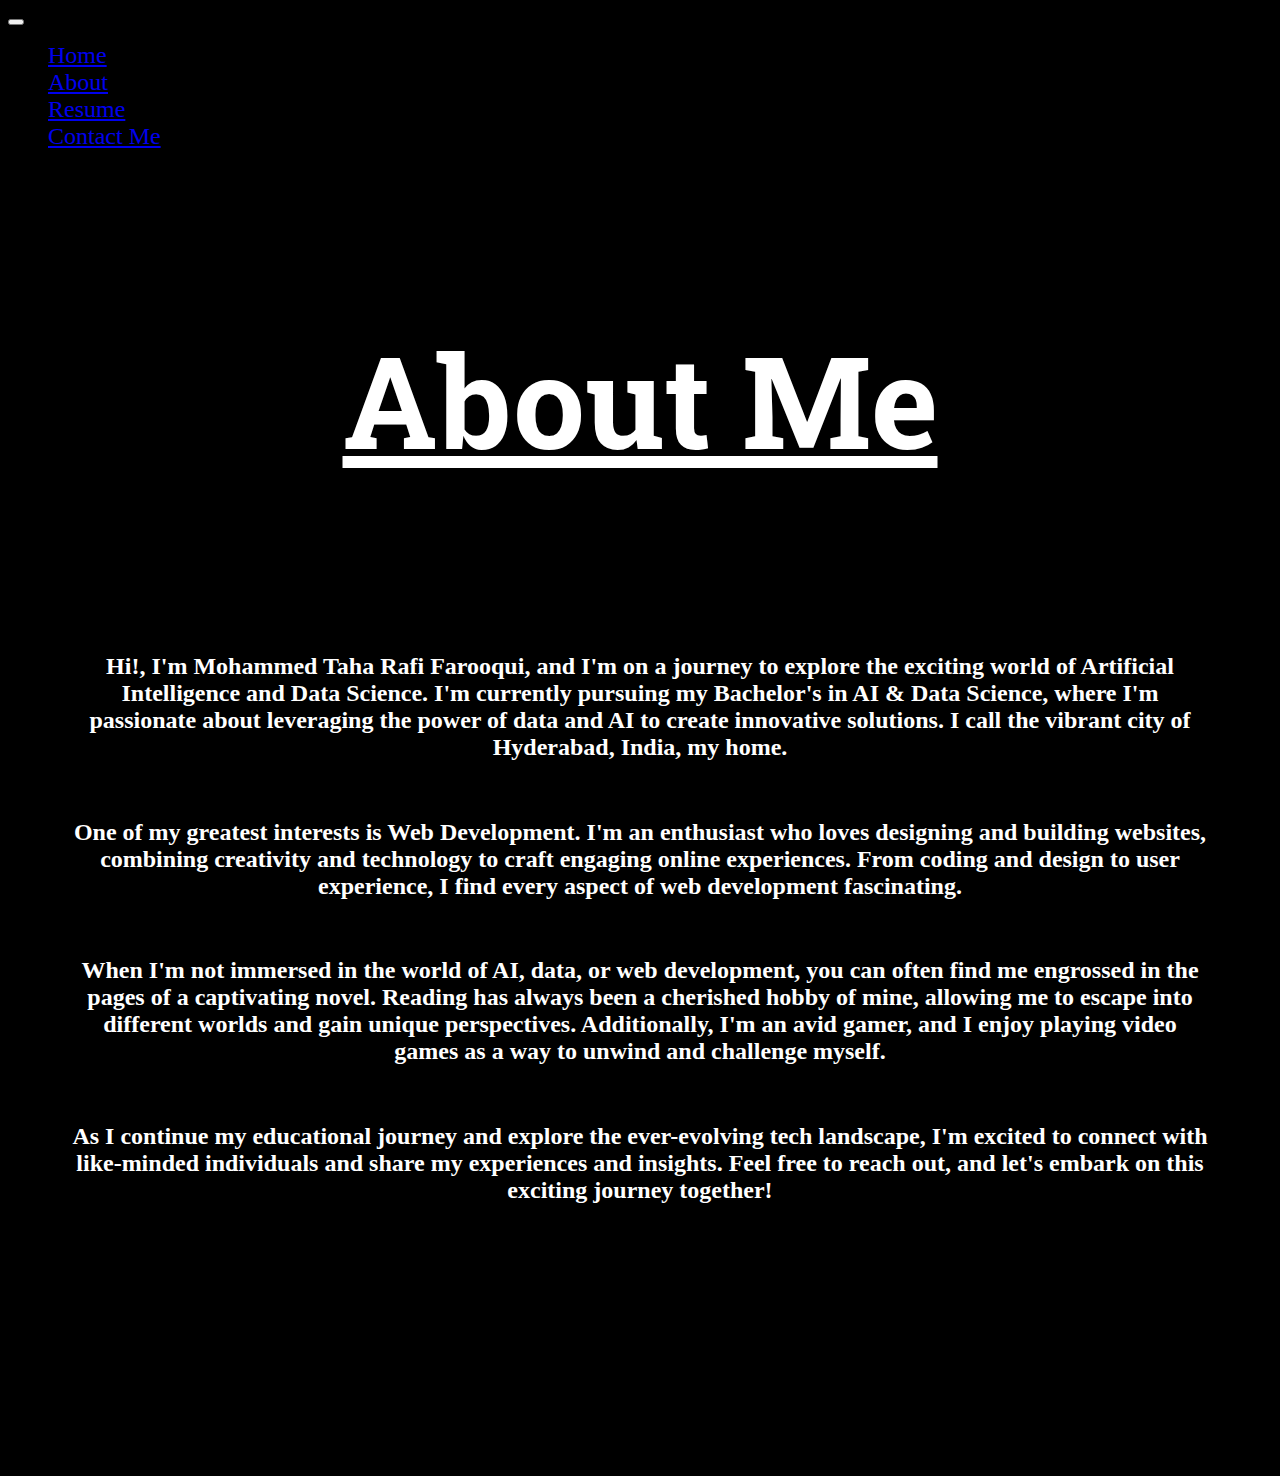
<file: about.html>
<!DOCTYPE html>
<html lang="en">
<head>
    <meta charset="UTF-8">
    <meta name="viewport" content="width=device-width, initial-scale=1.0">
    <link href="https://cdn.jsdelivr.net/npm/bootstrap@5.2.3/dist/css/bootstrap.min.css" rel="stylesheet" integrity="sha384-rbsA2VBKQhggwzxH7pPCaAqO46MgnOM80zW1RWuH61DGLwZJEdK2Kadq2F9CUG65" crossorigin="anonymous">
        <script src="https://cdn.jsdelivr.net/npm/bootstrap@5.2.3/dist/js/bootstrap.bundle.min.js" integrity="sha384-kenU1KFdBIe4zVF0s0G1M5b4hcpxyD9F7jL+jjXkk+Q2h455rYXK/7HAuoJl+0I4" crossorigin="anonymous"></script>
        <link href="about.css" rel="stylesheet">
        <link rel="preconnect" href="https://fonts.googleapis.com">
        <link rel="preconnect" href="https://fonts.gstatic.com" crossorigin>
        <link href="https://fonts.googleapis.com/css2?family=Press+Start+2P&family=Roboto+Slab:wght@800&display=swap" rel="stylesheet">

        <link rel="preconnect" href="https://fonts.googleapis.com">
        <link rel="preconnect" href="https://fonts.gstatic.com" crossorigin>
        <link href="https://fonts.googleapis.com/css2?family=Press+Start+2P&family=Roboto+Slab:wght@800&family=Roboto:wght@300&display=swap" rel="stylesheet">
        <title>About Me!!!</title>
</head>
<body>
    <div>
        <nav class="navbar navbar-dark navbar-expand-lg navbar-custom py-md-4 justify-content-center">
            <div class="container-md">
            <button class="navbar-toggler" type="button" data-bs-toggle="collapse" data-bs-target="#navbarSupportedContent" aria-controls="navbarSupportedContent" aria-expanded="false" aria-label="Toggle navigation">
                <span class="navbar-toggler-icon"></span>
            </button>
            <div class="collapse navbar-collapse" id="navbarSupportedContent">
                <ul class="navbar-nav mx-auto mb-2 mb-lg-0 nav justify-content-center">
                <li class="nav-item">
                    <a class="nav-link navtxt " aria-current="page" href="index.html">Home</a>
                </li>
                <li class="nav-item">
                    <a class="nav-link active navtxt" href="about.html">About</a>
                </li>
                <li class="nav-item">
                    <a class="nav-link navtxt" href="resume.html">Resume</a>
                </li>
                <li class="nav-item">
                    <a class="nav-link navtxt" href="contact.html">Contact Me</a>
                </li>
                </ul>
            </div>
            </div>
        </nav>
    </div>
    <div class="title">
        <h1>About Me</h1>
    </div>
    <div class="text">
        <h2>
            Hi!, I'm Mohammed Taha Rafi Farooqui, and I'm on a journey to explore the exciting world of Artificial Intelligence and Data Science. I'm currently pursuing my Bachelor's in AI & Data Science, where I'm passionate about leveraging the power of data and AI to create innovative solutions. I call the vibrant city of Hyderabad, India, my home.
            </h2>
            <br>
            <h2>
            One of my greatest interests is Web Development. I'm an enthusiast who loves designing and building websites, combining creativity and technology to craft engaging online experiences. From coding and design to user experience, I find every aspect of web development fascinating.
        </h2>
        <br>
        <h2>
            When I'm not immersed in the world of AI, data, or web development, you can often find me engrossed in the pages of a captivating novel. Reading has always been a cherished hobby of mine, allowing me to escape into different worlds and gain unique perspectives. Additionally, I'm an avid gamer, and I enjoy playing video games as a way to unwind and challenge myself.
        </h2>
        <br>
        <h2>
            As I continue my educational journey and explore the ever-evolving tech landscape, I'm excited to connect with like-minded individuals and share my experiences and insights. Feel free to reach out, and let's embark on this exciting journey together!
        </h2>
    </div>
</body>
</html>
</file>
<file: about.css>
.navbar-custom
{
    background-color: #000000;
}
.navtxt
{
   font-size: x-large;
}
body
{
    background-image: url('https://wallpaperaccess.com/full/334797.jpg');
    background-repeat: no-repeat;
    background-position: center center;
    background-size: cover;
    background-attachment: fixed;
    background-color: #000000;
    margin-bottom: 5cm;
    height: 100%;
}
.title
{
    text-align: center;
    padding-top: 5%;
    font: bolder;
    font-family: 'Roboto Slab', Times, serif;
    font-size: 400%;
    text-decoration: underline;
    color: white;
}
.text
{
    text-align: center;
    padding-top: 5%;
    padding-left: 5%;
    padding-right: 5%;
    padding-bottom: 5%;
    color: white;
}
@media(max-width: 800px)
{
    .title
{
    text-align: center;
    padding-top: 5%;
    font: bolder;
    font-family: 'Roboto Slab', Times, serif;
    font-size: 400%;
    text-decoration: underline;
    color: white;
}
.text
{
    text-align: center;
    padding-top: 5%;
    padding-left: 5%;
    padding-right: 5%;
    padding-bottom: 5%;
    color: white;
}
}
</file>
